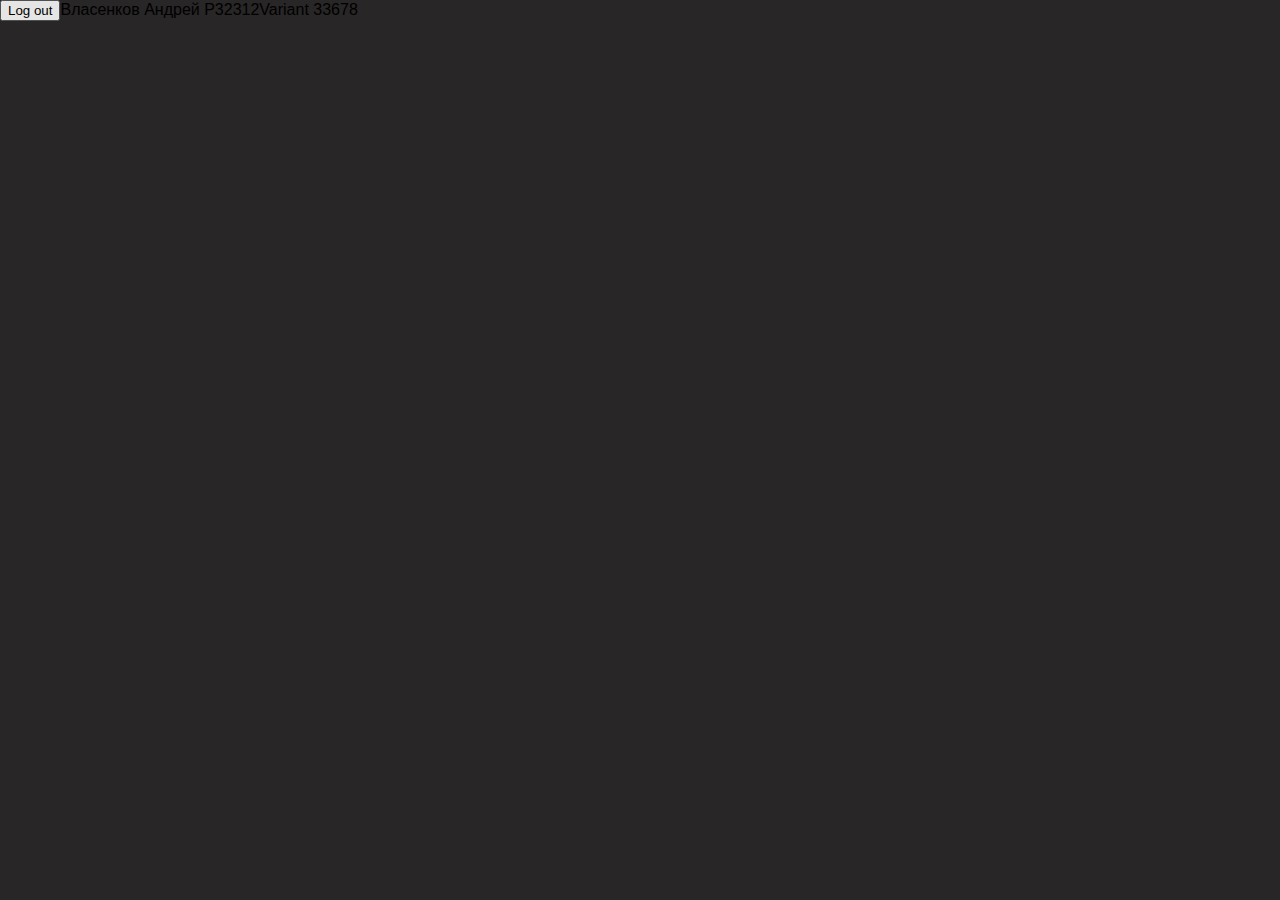
<file: lab4/src/main/resources/static/index.html>
<!doctype html>
<html lang="en">
<head>
    <meta charset="utf-8"/>
    <link rel="icon" href="/favicon.ico"/>
    <meta name="viewport" content="width=device-width,initial-scale=1"/>
    <meta name="theme-color" content="#000000"/>
    <meta name="description" content="Web site created using create-react-app"/>
    <link rel="apple-touch-icon" href="/logo192.png"/>
    <link href="https://cdn.jsdelivr.net/npm/bootstrap@5.3.0-alpha1/dist/css/bootstrap.min.css" rel="stylesheet"
          integrity="sha384-GLhlTQ8iRABdZLl6O3oVMWSktQOp6b7In1Zl3/Jr59b6EGGoI1aFkw7cmDA6j6gD" crossorigin="anonymous">
    <script src="https://cdn.jsdelivr.net/npm/bootstrap@5.3.0-alpha1/dist/js/bootstrap.bundle.min.js"
            integrity="sha384-w76AqPfDkMBDXo30jS1Sgez6pr3x5MlQ1ZAGC+nuZB+EYdgRZgiwxhTBTkF7CXvN"
            crossorigin="anonymous"></script>
    <link rel="manifest" href="/manifest.json"/>
    <title>React App</title>
    <script defer="defer" src="js/main.5f994446.js"></script>
    <link href="css/main.0aa25b10.css" rel="stylesheet">
</head>
<body class="text-center" style="padding:0">
<noscript>You need to enable JavaScript to run this app.</noscript>
<div id="root" style="width:100%"></div>
</body>
</html>
</file>
<file: lab4/src/main/resources/static/css/main.0aa25b10.css>
body{-webkit-font-smoothing:antialiased;-moz-osx-font-smoothing:grayscale;font-family:-apple-system,BlinkMacSystemFont,Segoe UI,Roboto,Oxygen,Ubuntu,Cantarell,Fira Sans,Droid Sans,Helvetica Neue,sans-serif;margin:0}code{font-family:source-code-pro,Menlo,Monaco,Consolas,Courier New,monospace}body{width:100%}h3,p{color:#fff;margin-top:3%}body{align-items:center;background-color:#282626;display:flex;padding-bottom:40px;padding-top:40px}.center-pag{margin:auto;width:-webkit-fit-content;width:-moz-fit-content;width:fit-content}.err-label{color:#f33535;margin-top:7%}.form-signin{max-width:330px;padding:15px}.form-signin .form-floating:focus-within{z-index:2}.form-signin input[type=email]{border-bottom-left-radius:0;border-bottom-right-radius:0;margin-bottom:-1px}.form-signin input[type=password]{border-top-left-radius:0;border-top-right-radius:0;margin-bottom:10px}.App{text-align:center}.App-logo{height:40vmin;pointer-events:none}@media (prefers-reduced-motion:no-preference){.App-logo{-webkit-animation:App-logo-spin 20s linear infinite;animation:App-logo-spin 20s linear infinite}}.App-header{align-items:center;background-color:#282c34;color:#fff;display:flex;flex-direction:column;font-size:calc(10px + 2vmin);justify-content:center;min-height:100vh}.App-link{color:#61dafb}@-webkit-keyframes App-logo-spin{0%{-webkit-transform:rotate(0deg);transform:rotate(0deg)}to{-webkit-transform:rotate(1turn);transform:rotate(1turn)}}@keyframes App-logo-spin{0%{-webkit-transform:rotate(0deg);transform:rotate(0deg)}to{-webkit-transform:rotate(1turn);transform:rotate(1turn)}}
/*# sourceMappingURL=main.0aa25b10.css.map*/
</file>
